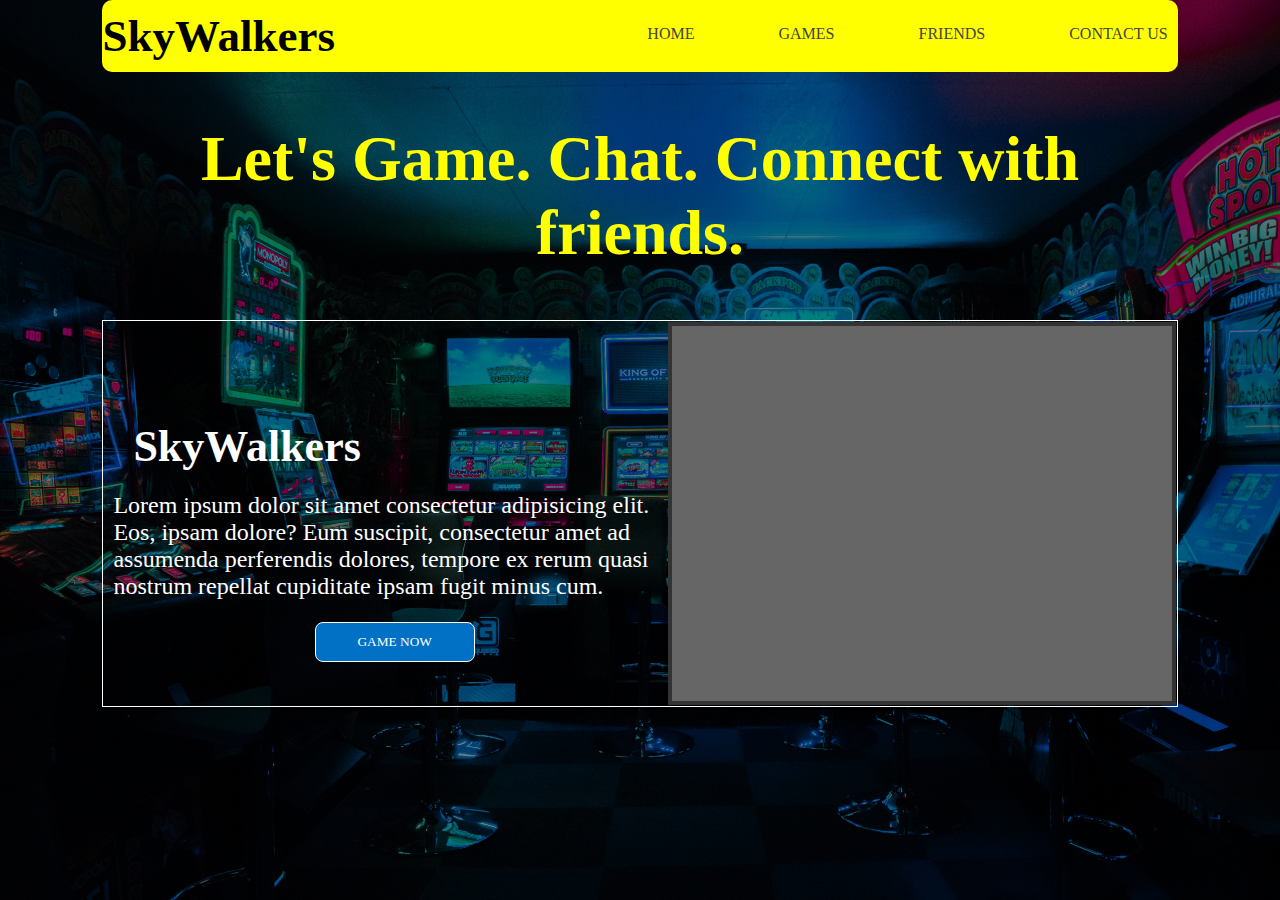
<file: index.html>
<!DOCTYPE html>
<html lang="en">
<head>
    <meta charset="UTF-8">
    <meta http-equiv="X-UA-Compatible" content="IE=edge">
    <meta name="viewport" content="width=device-width, initial-scale=1.0">
    <link rel="stylesheet" href="Home.css">
    <title>SkyWalkers</title>
</head>
<body>
    <div>
        <div class="NavigationBar wallpaper">
            <header>
                <h5>SkyWalkers</h5>
                <nav>
                    <ul>
                        <li><a href="index.html">Home</a></li>
                        <li><a href="games.html">Games</a></li>
                        <li><a href="friends.html">friends</a></li>
                        <li><a href="contactus.html">Contact Us</a></li>
                    </ul>
                </nav>
            </header>
        <div><h1>Let's Game. Chat. Connect with friends.</h1></div>

<div class="flex">
    <div class="introduction-Walkers">
        <h2>SkyWalkers</h2>
        <p>Lorem ipsum dolor sit amet consectetur adipisicing elit. Eos, ipsam dolore? Eum suscipit, consectetur amet ad assumenda perferendis dolores, tempore ex rerum quasi nostrum repellat cupiditate ipsam fugit minus cum.</p>
       <a href="games.html">
           <button>Game Now</button>
    </a> 
    </div>

        <div id="container">
            <video autoplay="true" id="videoElement"></video>
        </div>
</div>
            <script>
            var video=document.querySelector("#videoElement");
            navigator.getUserMedia=navigator.getUserMedia||navigator.webkitGetUsermedia||navigator.mozgetUserMedia||navigator.msGetUserMedia||navigator.oGetUserMedia;
            if(navigator.getUserMedia){
                navigator.getUserMedia({video:true},handleVideo,videoError);

            }
            function handleVideo(stream){
                video.src=window.URL.createObjectURL(stream);
            }
            function videoError(e){

            }

            </script>



       </div>

    </div>
</body>
</html>
</file>
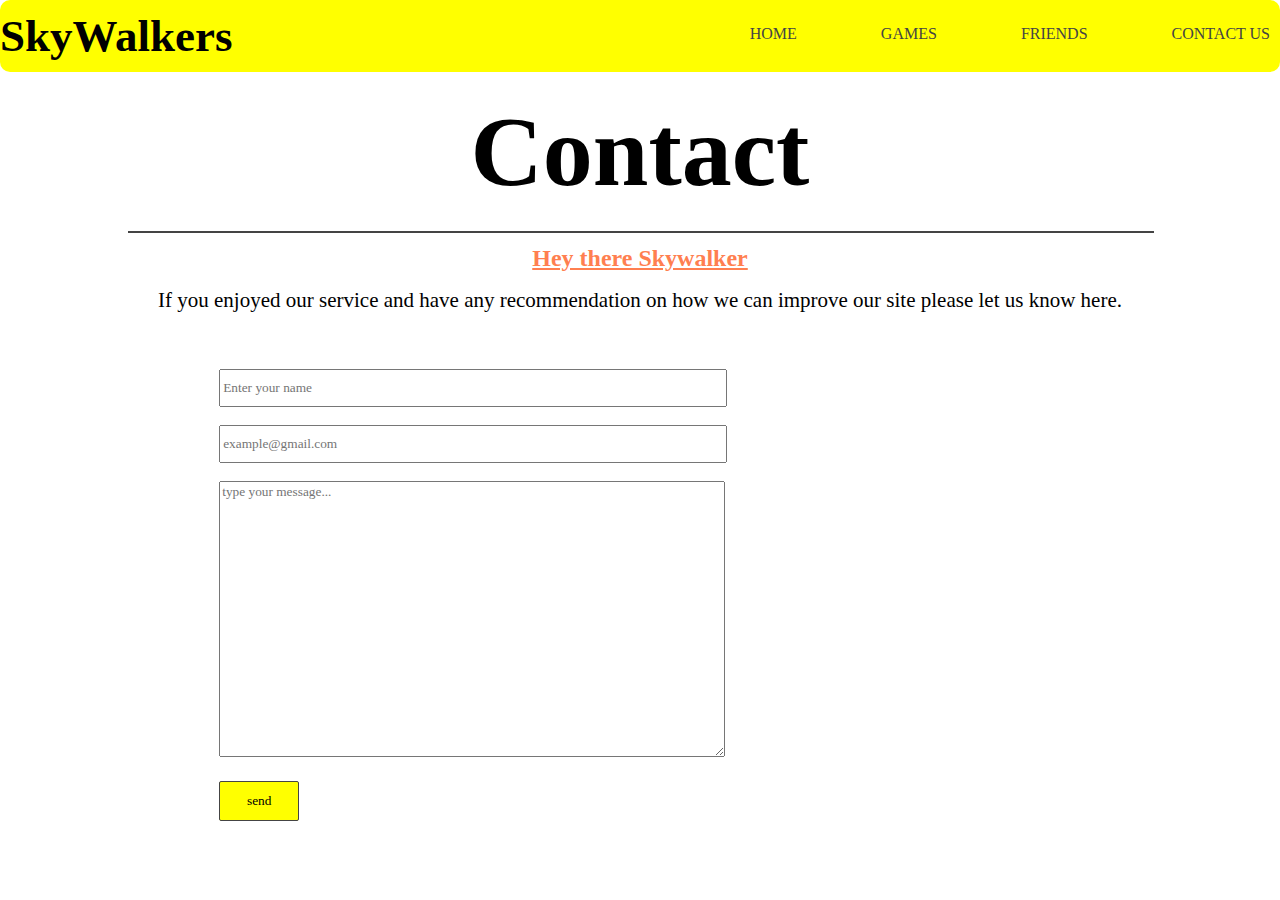
<file: contactus.html>
<!DOCTYPE html>
<html lang="en">
<head>
    <meta charset="UTF-8">
    <meta http-equiv="X-UA-Compatible" content="IE=edge">
    <meta name="viewport" content="width=device-width, initial-scale=1.0">
    <title>Contact Us</title>
    <link rel="stylesheet" href="contactus.css">
</head>
<body>
    <div>
        <div class="NavigationBar">
            <header>
                <h5>SkyWalkers</h5>
    
                <nav>
                    <ul>
                        <li><a href="index.html">Home</a></li>
                        <li><a href="games.html">Games</a></li>
                        <li><a href="friends.html">friends</a></li>
                        <li><a href="#">Contact Us</a></li>
                    </ul>
                </nav>
            </header>
        
   </div>
<div>
    <h1>Contact</h1>
    <div class="line"></div>
    <h2 style="text-align: center; margin: 12px; color: coral;"><u>Hey there Skywalker</u></h2>
    <p style="text-align: center; font-size: 21px; margin: 16px;">If you enjoyed our service and have any recommendation on how we can improve our site please let us know here.</p>
    
    <div class="form-reachOut">
        <form class="submissionArea">
            <input name="name" class="nameInput" type="text" placeholder="Enter your name" id="name" required=""><br></br>
            <input name="email" class="emailInput" type="email" placeholder="example@gmail.com" id="email" required=""><br></br>
            <textarea name="message" rows="5" data-rule="required" type="text" placeholder="type your message..." id="message" required=""></textarea><br>
            <button type="submit" onclick="contactSend()">send</button>
        </form>

    </div>

    </div>
    
       <div>
    
        <script>
             function contactSend() {
        var link =
          "mailto:bangilemahlamvu@gmail.com" + 
          "?cc=" +
          encodeURIComponent(document.getElementById("email").value) +
          "&subject=" +
          document.getElementById("name").value +
          "&body=" +
          encodeURIComponent(document.getElementById("message").value);
        window.location.href = link;
      }
        </script>

    
</div>
    </div>



</body>
</html>
</file>
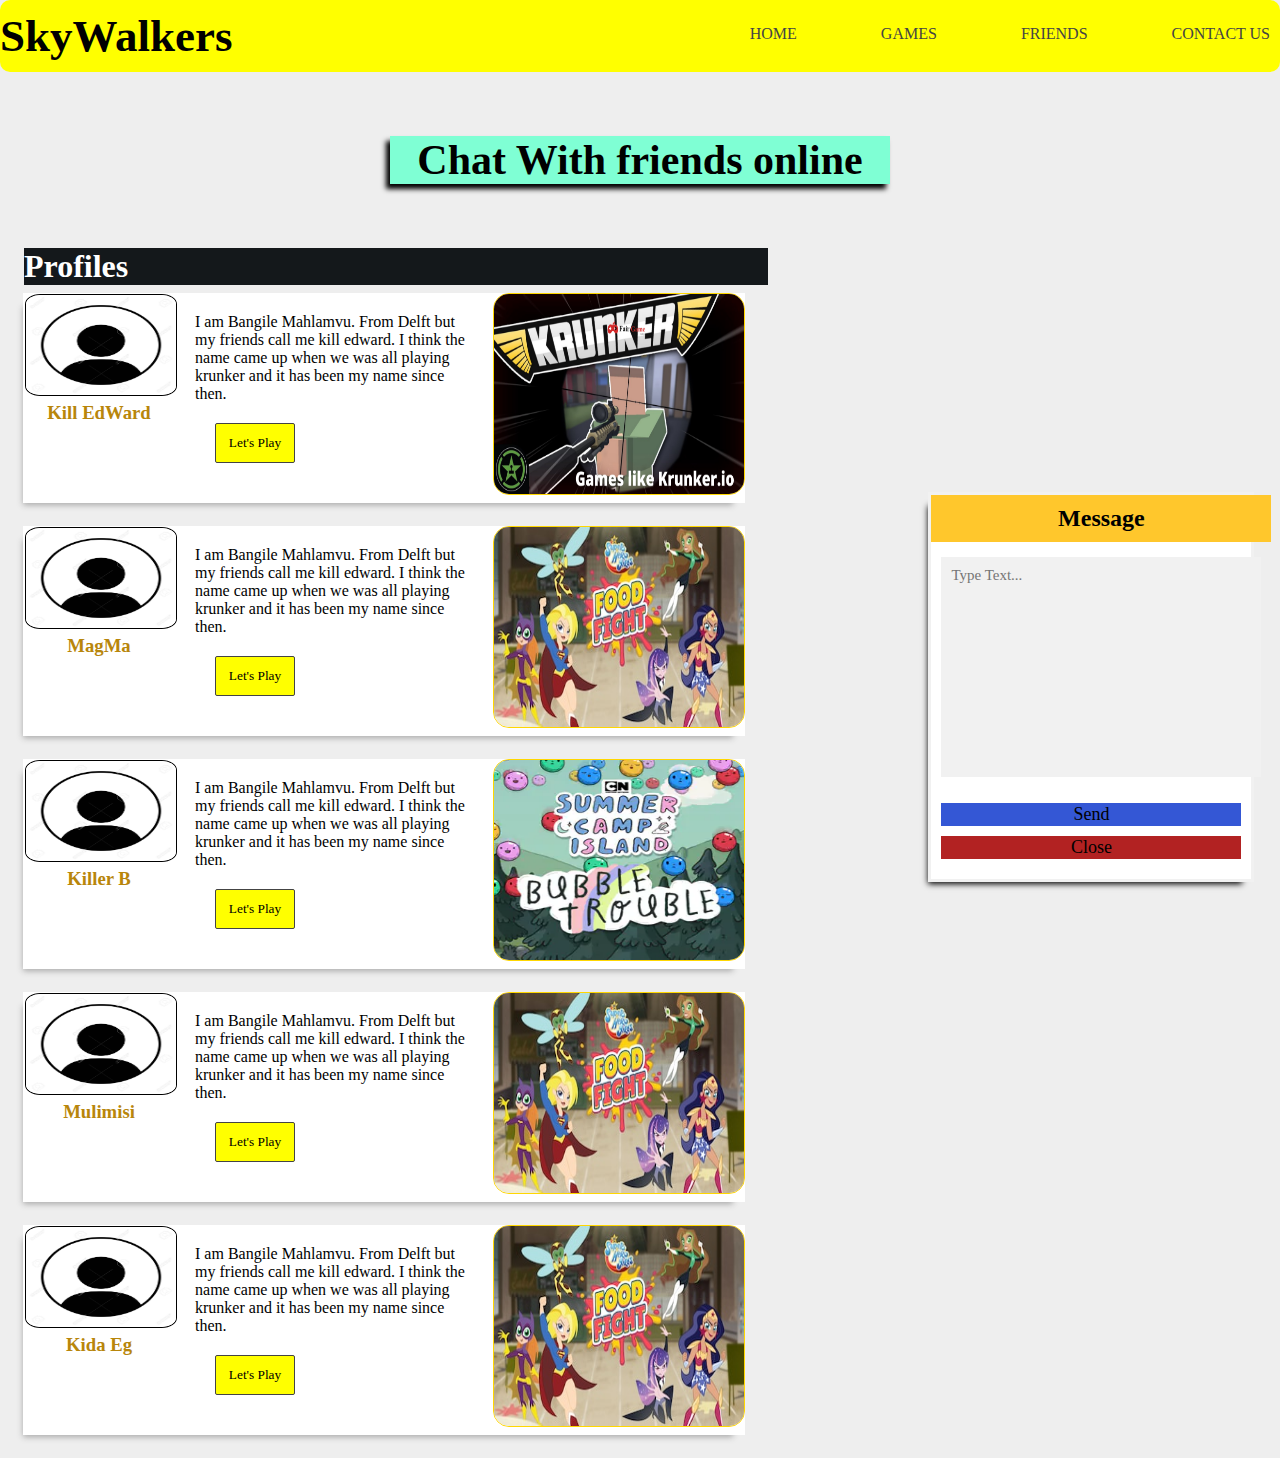
<file: friends.html>
<!DOCTYPE html>
<html lang="en">
<head>
    <meta charset="UTF-8">
    <meta http-equiv="X-UA-Compatible" content="IE=edge">
    <meta name="viewport" content="width=device-width, initial-scale=1.0">
    <title>Friends</title>
    <link rel="stylesheet" href="friends.css">
    <link rel="stylesheet" href="index.html">
</head>
<body>

    <div class="NavigationBar">
        <header>
            <h5>SkyWalkers</h5>

            <nav>
                <ul>
                    <li><a href="index.html">Home</a></li>
                    <li><a href="games.html">Games</a></li>
                    <li><a href="friends.html">friends</a></li>
                    <li><a href="contactus.html">Contact Us</a></li>
                </ul>
            </nav>
        </header>
   </div>

   <div>
<center>
    <h1 class="friends-heading">Chat With friends online</h1>
</center>
 
    <div class="friends">
        <h1 style="margin-left: 24px; background-color:rgb(20, 24, 27); color: #fff;">Profiles</h1>
        <div class="flex">
            <div class="ProfileFlex"><img style="border: black solid 1px; margin: 1%; border-radius: 10%;" src="Images/login.jpg" alt="profile" width="150 " height="100"><h3 style="color:darkgoldenrod; text-align: center;">Kill EdWard</h3></div> 
            <p style="margin-left: 3%; margin: 20px;">I am Bangile Mahlamvu. From Delft but my friends call me kill edward. I think the name came up when we was all playing krunker and it has been my name since then. <br><a href="https://krunker.io/?game=AFR:h50ns" target="_ublank"><button id="playButton">Let's Play</button></a></p>
            <a class="popupGame" href="https://krunker.io/?game=AFR:h50ns" target="_ublank"><img style="border: #FFD700 solid 1px; border-radius: 1em;" src="Images/Krunker.png" alt="foodfight" width="250" height="200"></a>
            
        </div>
        <div class="flex">
            <div class="ProfileFlex"><img style="border: black solid 1px; margin: 1%; border-radius: 10%;" src="Images/login.jpg" alt="profile" width="150 " height="100"><h3 style="color:darkgoldenrod; text-align: center;">MagMa</h3></div> 
            <p style="margin-left: 3%; margin: 20px;">I am Bangile Mahlamvu. From Delft but my friends call me kill edward. I think the name came up when we was all playing krunker and it has been my name since then. <br><a href="https://www.cartoonnetworkhq.com/games/dc-super-hero-girls-food-fight/play" target="_ublank"><button id="playButton">Let's Play</button></a></p>
            <a class="popupGame" href="https://www.cartoonnetworkhq.com/games/dc-super-hero-girls-food-fight/play" target="_ublank"><img style="border: #FFD700 solid 1px; border-radius: 1em;" src="Images/foodfight.jpg" alt="foodfight" width="250" height="200"></a>
            
        </div>
        <div class="flex">
            <div class="ProfileFlex"><img style="border: black solid 1px; margin: 1%; border-radius: 10%;" src="Images/login.jpg" alt="profile" width="150 " height="100"><h3 style="color:darkgoldenrod; text-align: center;">Killer B</h3></div> 
            <p style="margin-left: 3%; margin: 20px;">I am Bangile Mahlamvu. From Delft but my friends call me kill edward. I think the name came up when we was all playing krunker and it has been my name since then. <br><a href="https://www.cartoonnetworkhq.com/games/summer-camp-island-bubble-trouble/play"><button id="playButton">Let's Play</button></a></p>
            <a class="popupGame" href="https://www.cartoonnetworkhq.com/games/summer-camp-island-bubble-trouble/play"><img style="border: #FFD700 solid 1px; border-radius: 1em;" src="Images/bubbletrouble.webp" alt="foodfight" width="250" height="200"></a>
            
        </div>
        <div class="flex">
            <div class="ProfileFlex"><img style="border: black solid 1px; margin: 1%; border-radius: 10%;" src="Images/login.jpg" alt="profile" width="150 " height="100"><h3 style="color:darkgoldenrod; text-align: center;">Mulimisi</h3></div> 
            <p style="margin-left: 3%; margin: 20px;">I am Bangile Mahlamvu. From Delft but my friends call me kill edward. I think the name came up when we was all playing krunker and it has been my name since then. <br><a href="https://www.cartoonnetworkhq.com/games/dc-super-hero-girls-food-fight/play"><button id="playButton">Let's Play</button></a></p>
            <a class="popupGame" href="https://www.cartoonnetworkhq.com/games/dc-super-hero-girls-food-fight/play"><img style="border: #FFD700 solid 1px; border-radius: 1em;" src="Images/foodfight.jpg" alt="foodfight" width="250" height="200"></a>
            
        </div>
        <div class="flex">
            <div class="ProfileFlex"><img style="border: black solid 1px; margin: 1%; border-radius: 10%;" src="Images/login.jpg" alt="profile" width="150 " height="100"><h3 style="color:darkgoldenrod; text-align: center;">Kida Eg</h3></div> 
            <p style="margin-left: 3%; margin: 20px;">I am Bangile Mahlamvu. From Delft but my friends call me kill edward. I think the name came up when we was all playing krunker and it has been my name since then. <br><a href="https://www.cartoonnetworkhq.com/games/dc-super-hero-girls-food-fight/play"><button id="playButton">Let's Play</button></a></p>
            <a class="popupGame" href="https://www.cartoonnetworkhq.com/games/dc-super-hero-girls-food-fight/play"><img style="border: #FFD700 solid 1px; border-radius: 1em;" src="Images/foodfight.jpg" alt="foodfight" width="250" height="200"></a>
            
        </div>
    </div>
    
<div class="container">
<button class="btn btn-info btn-chat" type="button" onclick="openChat()">Chat</button>
<div class="chatbox" id="chatbox">
    <h2>Message</h2>
    <form class="form-container">
        <textarea type="text" placeholder="Type Text..." name="msg" required=""></textarea>
        <button type="submit" class="btn send btn-info btn-lg btn-send">Send</button>
        <button type="button" class="btn btn-danger btn-lg btn-close" onclick="closeChat()">Close</button>
    </form>

</div>
</div>



   </div>
 <script>
    function openChat(){
 document.getelementById('chatbox').style.display='block';
 $('.btn-chat').hide();
}
function closeChat(){
 document.grtElementById('chatbox').style.display='none';
 $('.btn-chat').show();
}
$('form').submit(function(){
 var text=$(this).find("textarea[name='msg']").val();
 alert(text);
});
</script>  
</body>
 
</html>
</file>
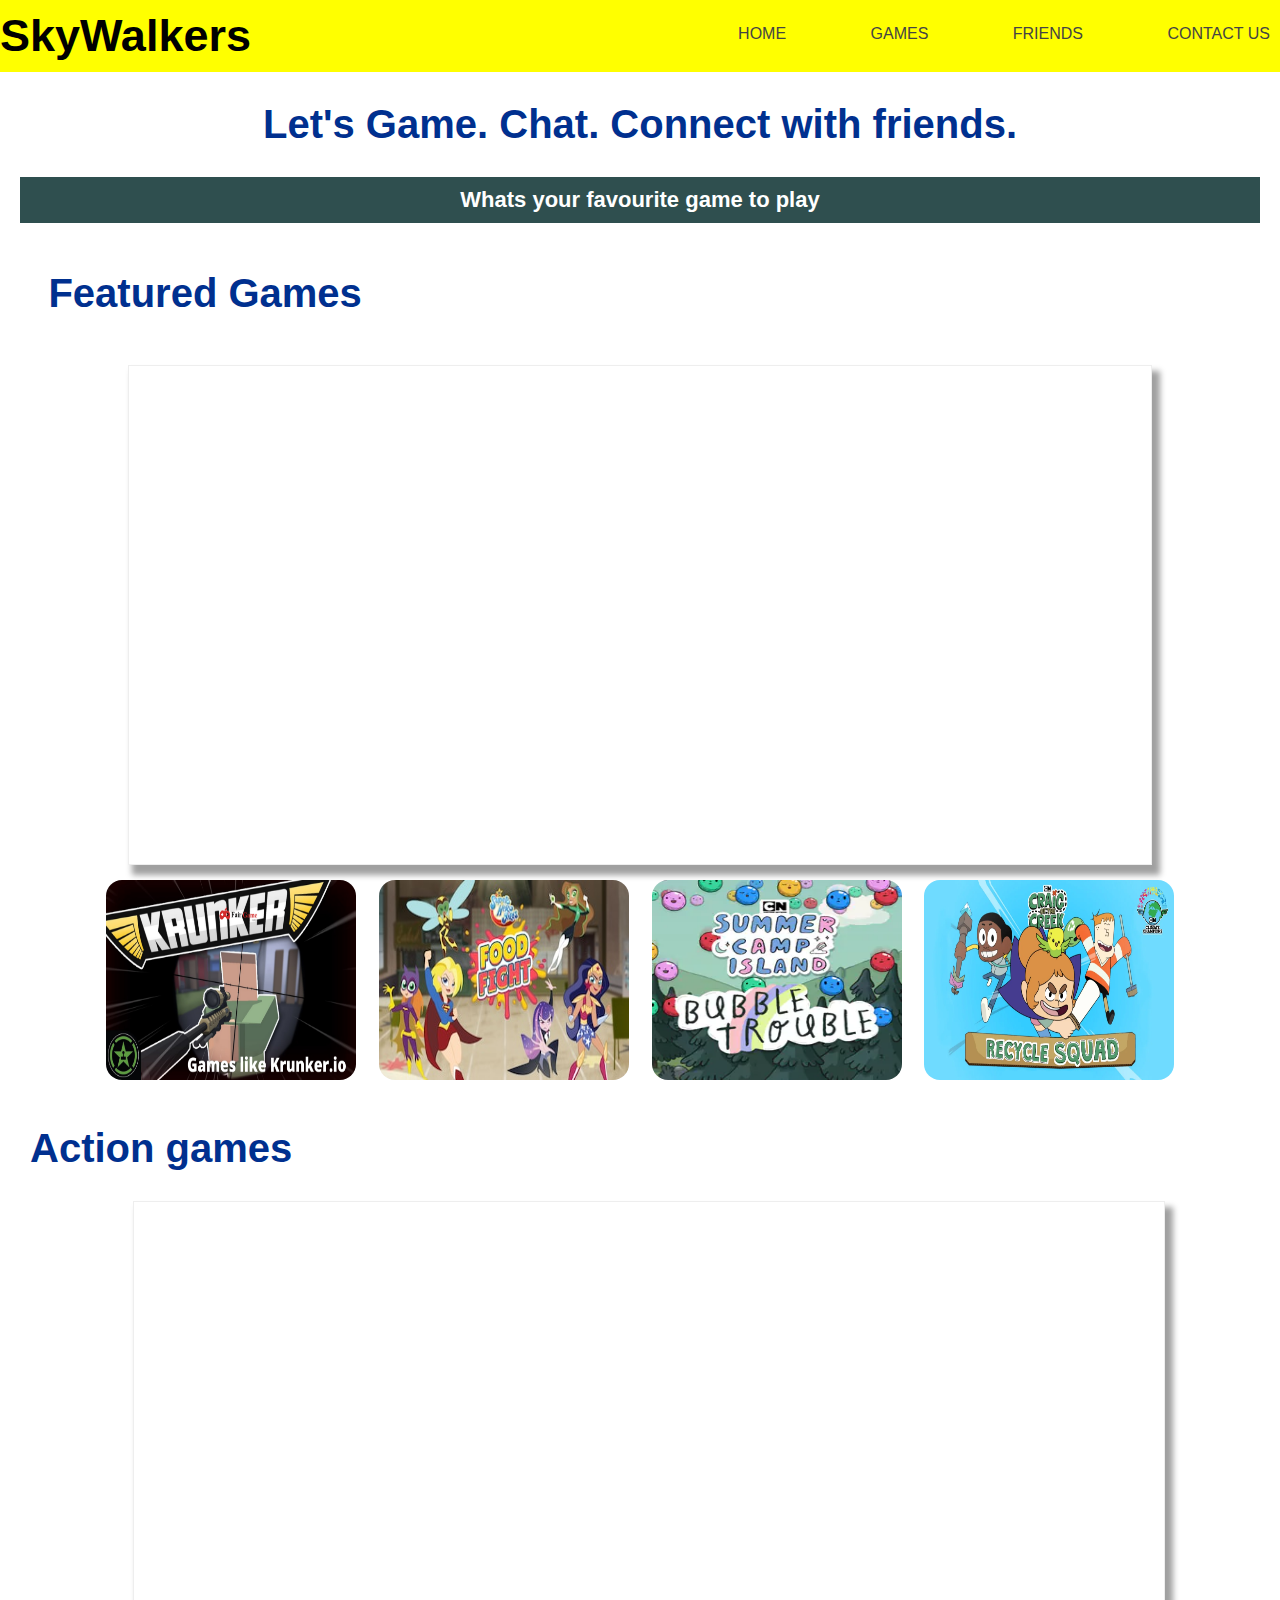
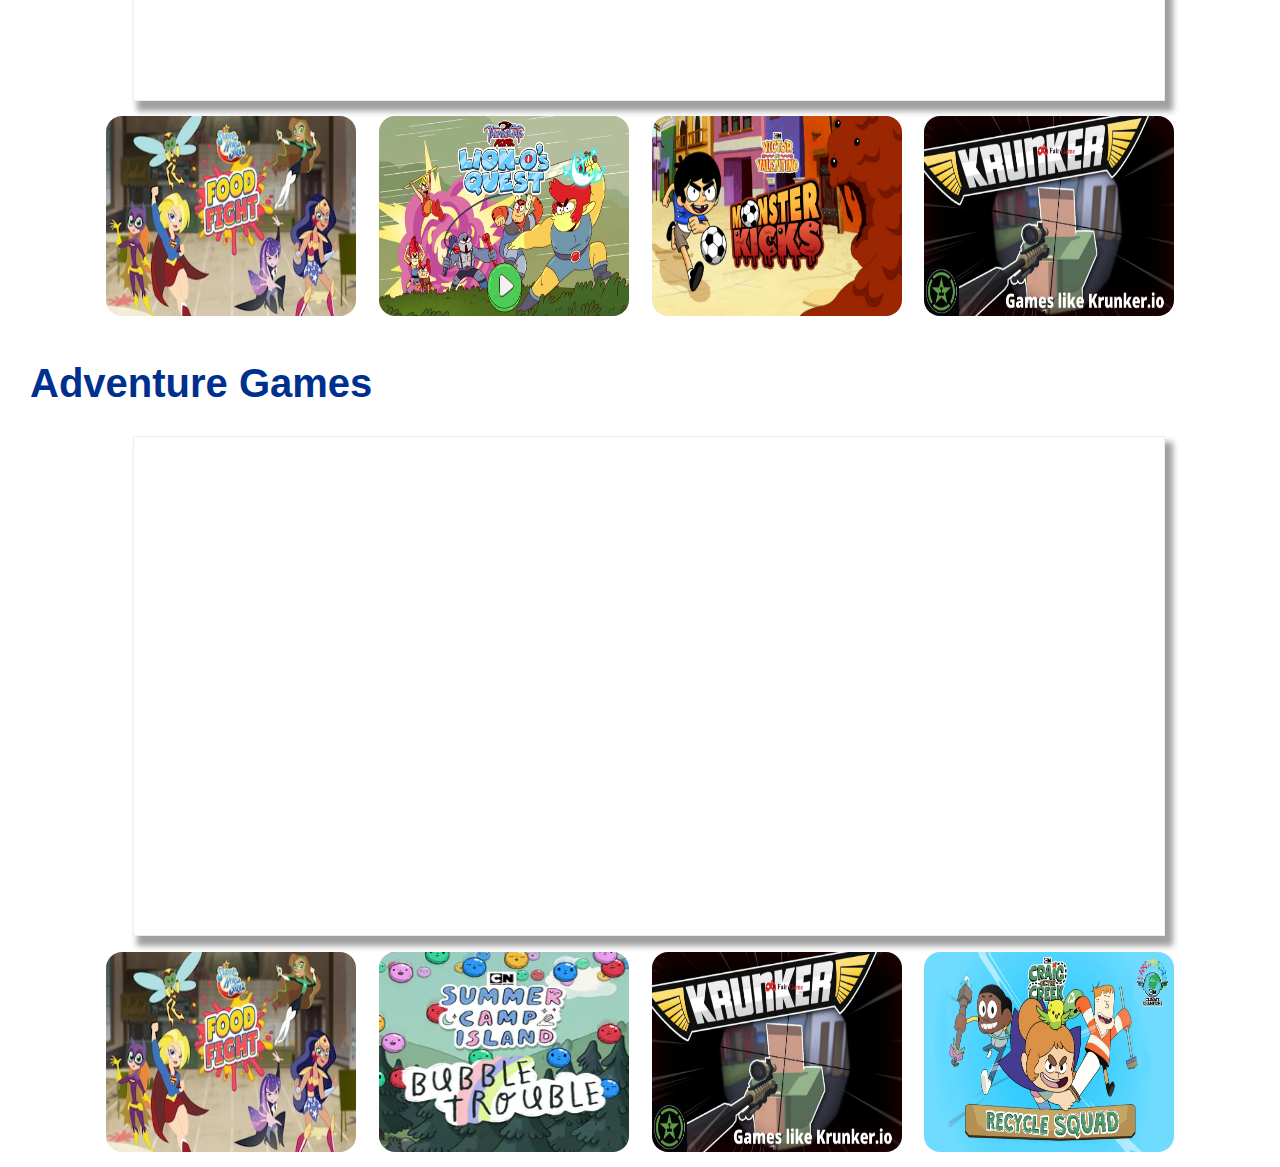
<file: games.html>
<!DOCTYPE html>
<html lang="en">
<head>
    <meta charset="UTF-8">
    <meta http-equiv="X-UA-Compatible" content="IE=edge">
    <meta name="viewport" content="width=device-width, initial-scale=1.0">
    <link rel="stylesheet" href="games.css">
    <link rel="stylesheet" href="index.html">
    <title>Games</title>
</head>
<body>
    <div>
        <div class="NavigationBar">
            <header>
                <h5>SkyWalkers</h5>
    
                <nav>
                    <ul>
                        <li><a href="index.html">Home</a></li>
                        <li><a href="games.html">Games</a></li>
                        <li><a href="friends.html">friends</a></li>
                        <li><a href="contactus.html">Contact Us</a></li>
                    </ul>
                </nav>
            </header>
       </div>

       <div>
        <h1 style="text-align: center;">Let's Game. Chat. Connect with friends.</h1>

        <h3 style="font-size: 22px; margin: 20px; padding: 10px; text-align: center; background-color: darkslategray; color: #ffff;">Whats your favourite game to play</h3>

        <h1 style="margin: 3%;">Featured Games</h1>

           <center>
                <iframe src="https://krunker.io/" tittle="Krunker" width="80%" height="500px"></iframe>
            </center>  


<div class="gameDev LetsMakeAnotherFlexForFeaturedGames">

        <div class="flex">

            <div class="games">
                <a href="https://krunker.io/?game=AFR:h50ns" target="_ublank"><img style="border-radius: 1em;" src="Images/Krunker.png" alt="Recycle" width="250" height="200"></a> 
            </div>
        
            <div class="games">
                <a href="https://www.cartoonnetworkhq.com/games/dc-super-hero-girls-food-fight/play" target="_ublank"><img style="border-radius: 1em;" src="Images/foodfight.jpg" alt="foodfight" width="250" height="200"></a>
            </div>
            <div class="games">
                <a href="https://www.cartoonnetworkhq.com/games/summer-camp-island-bubble-trouble/play" target="_ublank"><img style="border-radius: 1em;" src="Images/bubbletrouble.webp" alt="bubbletrouble" width="250" height="200"></a>
            </div>
            <div class="games">
                <a href="https://www.cartoonnetworkhq.com/games/craig-of-the-creek-recycle-squad/play" target="_ublank"><img style="border-radius: 1em;" src="Images/Recycle Squad.webp" alt="Recycle" width="250" height="200"></a> 
            </div>
        </div>


        <h1>Action games</h1>

            <center>
                <iframe style="margin-left: 28%;" src="https://www.cartoonnetworkhq.com/games/thundercats-roar-lionos-quest/play" tittle="Lion-O" width="218%" height="500px"></iframe>
            </center>


        <div class="flex">
        
            <div class="games">
                <a href="https://www.cartoonnetworkhq.com/games/dc-super-hero-girls-food-fight/play" target="_ublank"><img style="border-radius: 1em;" src="Images/foodfight.jpg" alt="foodfight" width="250" height="200"></a>
            </div>
            <div class="games">
                <a href="https://www.cartoonnetworkhq.com/games/thundercats-roar-lionos-quest/play" target="_ublank"><img style="border-radius: 1em;" src="Images/Lion-O's Quest.webp" alt="bubbletrouble" width="250" height="200"></a>
            </div>
            <div class="games">
                <a href="https://www.cartoonnetworkhq.com/games/victor-and-valentino-monster-kicks/play" target="_ublank"><img style="border-radius: 1em;" src="Images/monsterkicks.webp" alt="Recycle" width="250" height="200"></a> 
            </div>
            <div class="games">
                <a href="https://krunker.io/?game=AFR:h50ns" target="_ublank"><img style="border-radius: 1em;" src="Images/Krunker.png" alt="Recycle" width="250" height="200"></a> 
            </div>
        </div>  

        <h1>Adventure Games</h1>

        <center>
            <iframe style="margin-left: 28%;" src="https://www.cartoonnetworkhq.com/games/summer-camp-island-bubble-trouble/play" tittle="bubbletrouble" width="218%" height="500px"></iframe>
        </center>

        <div class="flex">
        
            <div class="games">
                <a href="https://www.cartoonnetworkhq.com/games/dc-super-hero-girls-food-fight/play" target="_ublank"><img style="border-radius: 1em;" src="Images/foodfight.jpg" alt="foodfight" width="250" height="200"></a>
            </div>
            <div class="games">
                <a href="https://www.cartoonnetworkhq.com/games/summer-camp-island-bubble-trouble/play" target="_ublank"><img style="border-radius: 1em;" src="Images/bubbletrouble.webp" alt="bubbletrouble" width="250" height="200"></a>
            </div>
            <div class="games">
                <a href="https://krunker.io/?game=AFR:h50ns" target="_ublank"><img style="border-radius: 1em;" src="Images/Krunker.png" alt="Recycle" width="250" height="200"></a> 
            </div>
            <div class="games">
                <a href="https://www.cartoonnetworkhq.com/games/craig-of-the-creek-recycle-squad/play" target="_ublank"><img style="border-radius: 1em;" src="Images/Recycle Squad.webp" alt="Recycle" width="250" height="200"></a> 
            </div>
        </div>
</div>
    </div>

    </div>
</body>
</html>
</file>
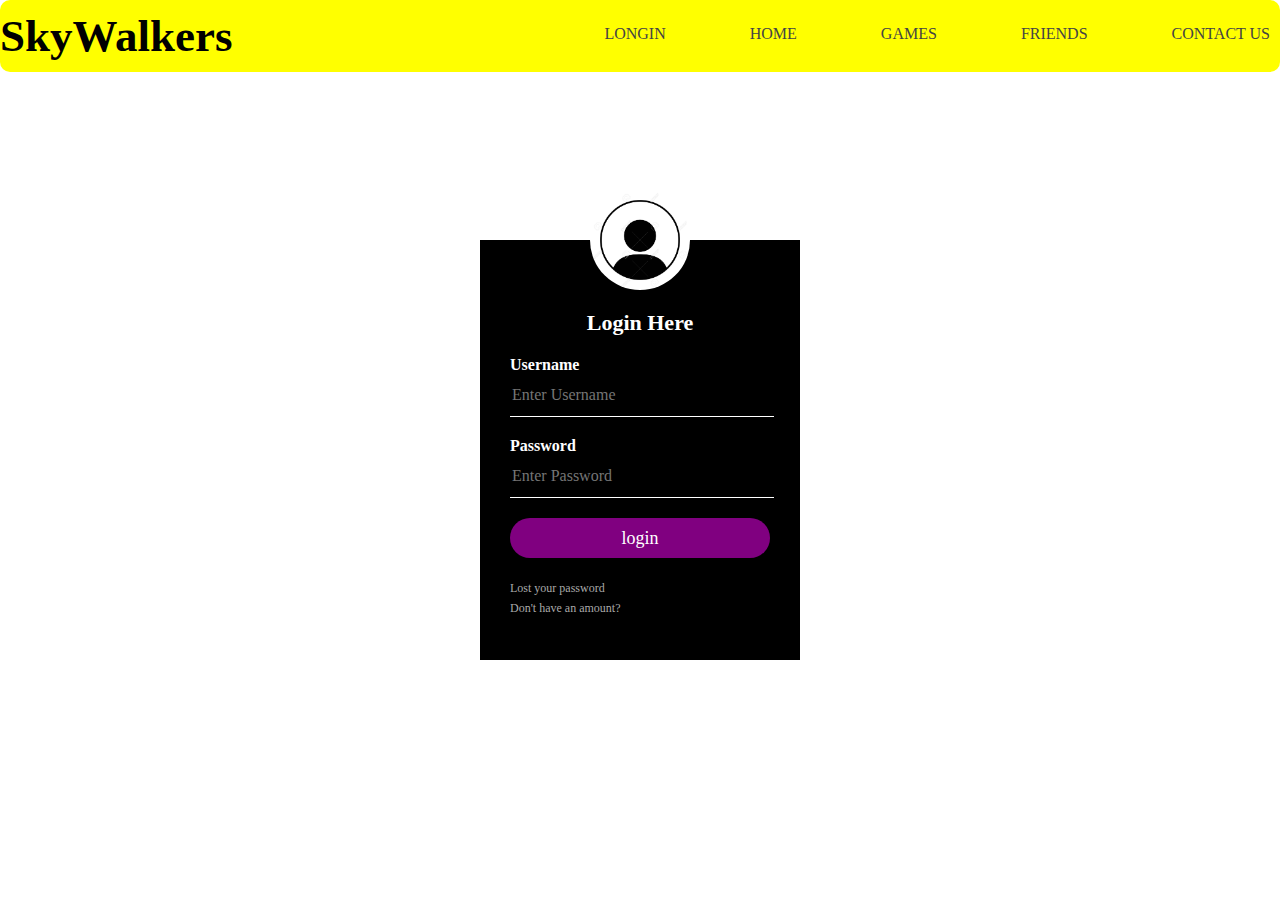
<file: loginPage.html>
<!DOCTYPE html>
<html lang="en">
<head>
    <meta charset="UTF-8">
    <meta http-equiv="X-UA-Compatible" content="IE=edge">
    <meta name="viewport" content="width=device-width, initial-scale=1.0">
    <link rel="stylesheet" href="login.css">
    <link rel="stylesheet" href="index.html">
    <title>Document</title>
</head>
<body>

    <div class="NavigationBar">
        <header>
            <h5>SkyWalkers</h5>

            <nav>
                <ul>
                    <li><a href="loginPage.html">LONGiN</a></li>
                    <li><a href="index.html">Home</a></li>
                    <li><a href="games.html">Games</a></li>
                    <li><a href="friends.html">friends</a></li>
                    <li><a href="contactus.html">Contact Us</a></li>
                </ul>
            </nav>
        </header>
   </div>


    <div class="loginbox">
        <img src="Images/login.jpg" width="100" height="100" class="login" alt="">
            <h1>Login Here</h1>
            <form action="">
                <p>Username</p>
                <input type="text" name="" placeholder="Enter Username">
                <p>Password</p>
                <input type="password" name="" placeholder="Enter Password">
                <input type="submit" name="" value="login">
                <a href="#">Lost your password</a><br>
                <a href="#">Don't have an amount?</a>
            </form>

    </div>
</body>
</html>
</file>
<file: Home.css>
*{
    margin: 0;
    font-family: 'Times New Roman', Times, serif;
}

.NavigationBar{
    width: 100%;
    margin: 0 auto;
}

header{
    background: #FFFF00;
    border: #FFFF00 solid 0;
    border-radius: 10px;
    
}

header::after{
    content: '';
    display: table;
    clear: both;
}

h5{
    float: left;
    padding: 10px 0;
    font-size: 45px;
    padding-left: 10pxl;
}

nav{
    float: right;       
    
}
nav ul{
    list-style: none;
    
}

nav li{
    display: inline-block;
    margin-left: 70px;
    padding-top: 25px;

}

nav a{
    color: #444;
    text-decoration: none;
    text-transform: uppercase;
    padding-right: 10px;
}

nav a:hover{
    color: darkgray;
}


h1{
    text-align: center;
    margin: 40px;
    padding: 10px;
    color: #FFFF00;
    font-size: 400%;
}

.wallpaper{
    width: 100%;
    height: 100vh;
    background-image: linear-gradient(rgba(0,0,0,0.5),rgba(0,0,0,0.5)),url(Images/home\ wallpaper.jpg);
    background-position: inherit;
    background-size: cover;
    padding-left: 8%;
    padding-right: 8%;
    box-sizing:border-box;
}

#container{
    margin: 1px;
    width: 500px;
    height: 375px;
    border: 4px #333 solid;
    left: 10%;

    
}

#videoElement{
    width: 500px;
    height: 375px;
    background-color: #666;
    left: 10%;

}

.flex{
    display: inline-flex;
    border: white solid 1px;
}

.introduction-Walkers{
    color: #fff;
    margin: 10px;
    font-size: 24px;
    font-family: sans-serif;
    margin-top: 80px;
}

h2{
    margin: 20px;
    font-size: 44px;
}

button{
    background-color: #0071c5;
    border: #fff solid 1px;
    border-radius: 8px;
    position: relative;
    left: 33%;
    margin: 22px;
    color: #fff;
    width: 160px;
    height: 40px;
    text-transform: uppercase;
}

button:hover{
    background: transparent;
    border: #fff solid 1px;
    transition: .4s;
    text-transform: uppercase;
}
</file>
<file: contactus.css>
*{
    margin: 0;
    font-family: 'Times New Roman', Times, serif;
}

.NavigationBar{
    width: 100%;
    margin: 0 auto;
}

header{
    background: #FFFF00;
    border: #FFFF00 solid 0;
    border-radius: 10px;
    
}

header::after{
    content: '';
    display: table;
    clear: both;
}

h5{
    float: left;
    padding: 10px 0;
    font-size: 45px;
    padding-left: 10pxl;
}

nav{
    float: right;       
    
}
nav ul{
    list-style: none;
    
}

nav li{
    display: inline-block;
    margin-left: 70px;
    padding-top: 25px;

}

nav a{
    color: #444;
    text-decoration: none;
    text-transform: uppercase;
    padding-right: 10px;
}

nav a:hover{
    color: darkgray;
}

h1{
    font-size: 100px;
    text-align: center;
    margin: 22px;
}

.line{
    width: 80%;
    color: black;
    border: #444 solid 1px;
    right: 40px;
    left: 10%;
    position: sticky;
}

button{
    margin: 20px 0;
    background-color: #FFFF00;
    border: #444 solid 1px;
    border-radius: 2px;
    width: 80px;
    height: 40px;
    transition: .4s;
}

.submissionArea{
    position: absolute;
    left: 14%;
    margin: 40px;
}

.nameInput{
    width: 500px;
    height: 32px;
}

.emailInput{
    width: 500px;
    height: 32px;
}

textarea{
    width: 500px;
    height: 270px;
}
</file>
<file: friends.css>
*{
    margin: 0;
    font-family: 'Times New Roman', Times, serif;
}

body{
    background-color: #eee;
}

.NavigationBar{
    width: 100%;
    margin: 0 auto;
}

header{
    background: #FFFF00;
    border: #FFFF00 solid 0;
    border-radius: 10px;
    
}

header::after{
    content: '';
    display: table;
    clear: both;
}

h5{
    float: left;
    padding: 10px 0;
    font-size: 45px;
    padding-left: 10pxl;
}

nav{
    float: right;       
    
}
nav ul{
    list-style: none;
    
}

nav li{
    display: inline-block;
    margin-left: 70px;
    padding-top: 25px;

}

nav a{
    color: #444;
    text-decoration: none;
    text-transform: uppercase;
    padding-right: 10px;
}

nav a:hover{
    color: darkgray;
}

.flex{
    display: flex;
    margin: 3%;
    background-color: #ffffff;
    margin-top: 1%;
    box-shadow: -6px 8px 6px -6px darkgrey;
}

.flex:hover{
   box-shadow: -5px 8px 8px -5px black;
   transition: 0.4s;

}

.friends{
    width: 60%;
    height: 44%;
    position: static;
    left: 1%;
    top: 27%;
    right: 0;
    

}

/* .popupGame{

} */

#playButton{
    margin: 20px;
    background-color: #FFFF00;
    border: #444 solid 1px;
    border-radius: 2px;
    width: 80px;
    height: 40px;
    transition: .4s;
}

#playButton:hover{
    background-color: darkorange;
}

button:checked ~ .popupGame{
    opacity: 1;
    visibility: hidden;
}



/* .container{
    position: fixed;
    right: 12%;
    bottom: 0%;
    width: 20%;

} */

.btn-chat{
    border: none;
    text-transform: uppercase;
    font-size: 20px;
    position: absolute;
    bottom: 2%;
    right: 2%;
    width: 20%;
}

#chatbox{
    /* display:; */
    border: 3px solid #f1f1f1;
    position: absolute;
    bottom: 2%;
    right: 2%;
    z-index: 9;
    box-shadow: -6px 8px 6px -6px black;
}

.form-container{
    max-width: 300px;
    padding: 10px;
    background: white;
}

.form-container textarea{
    width: 100%;
    min-height: 200px;
    border: none;
    resize: none;
    padding: 10px;
    margin: 5px 0 22px 0;
    background: #f1f1f1;
    font-size: 15px;
}

.form-container textarea:focus{
    background: #ddd;
    outline: none;
}

.btn-send, .btn-close{
    font-size: 18px;
    margin-bottom: 10px;
    border: none;
    width: 100%;
    opacity: 0.9;
}
.btn-send{
    background-color: #3457D5;
}

.btn-close{
    background-color: #b22222;
}


.btn-send, .btn-close, .btn-chat:hover{
    opacity: 1;
}

h2{
    background: #FFC72C;
    color: black;
    width: 100%;
    text-align: center;
    padding: 10px;
}

.friends-heading{
    margin: 5%;
    font-size: 42px;
    background-color: aquamarine;
    width: 500px;
    box-shadow: -4px 5px 5px black;
}
</file>
<file: games.css>
*{
    margin: 0;
    padding: 0;
    font-family: Arial, Helvetica, sans-serif;
}

.NavigationBar{
    width: 100%;
    margin: 0 auto;
}

header{
    background: #FFFF00;
}

header::after{
    content: '';
    display: table;
    clear: both;
}

h5{
    float: left;
    padding: 10px 0;
    font-size: 45px;
    padding-left: 10pxl;
}

nav{
    float: right;
    
}
nav ul{
    list-style: none;
    
}

nav li{
    display: inline-block;
    margin-left: 70px;
    padding-top: 25px;

}

nav a{
    color: #444;
    text-decoration: none;
    text-transform: uppercase;
    padding-right: 10px;
}

nav a:hover{
    color: darkgray;
}

h1{
    text-align: left;
    margin: 20px;
    padding: 10px;
    color: #00308F;
    font-size: 40px;
}

.flex{
    display: flex;
    padding-left: 20%;
    
}

.games{
   margin: 3%;
   box-shadow: #eee;
   border-radius: 1em;
}

.games:hover{
    border-radius: 1em;
    box-shadow: 1px #eee;
    transition: .4s;
    border: #eee solid 1px;
}

/* .games:hover{
    
} */

.gameDev{
    left: 1%;
    right: 15%;
    position: static;
    width:37%;
    height: 30%;
}

iframe{
    border: #eee solid 1px;
    box-sizing: border-box;
    box-shadow: 6px 8px 6px 2px #A0A0A0;
}
</file>
<file: login.css>
*{
    margin: 0;
    font-family: 'Times New Roman', Times, serif;
}

.NavigationBar{
    width: 100%;
    margin: 0 auto;
}

header{
    background: #FFFF00;
    border: #FFFF00 solid 0;
    border-radius: 10px;
    
}

header::after{
    content: '';
    display: table;
    clear: both;
}

h5{
    float: left;
    padding: 10px 0;
    font-size: 45px;
    padding-left: 10pxl;
}

nav{
    float: right;       
    
}
nav ul{
    list-style: none;
    
}

nav li{
    display: inline-block;
    margin-left: 70px;
    padding-top: 25px;

}

nav a{
    color: #444;
    text-decoration: none;
    text-transform: uppercase;
    padding-right: 10px;
}

nav a:hover{
    color: darkgray;
}

body{
    margin: 0;
    padding: 0;
    background:#FFF;
    background-size: cover;
    background-position: center;
    font-family: sans-serif;
}

.loginbox{
    width: 320px;
    height: 420px;
    background: #000;
    color: #fff;
    top: 50%;
    left: 50%;
    position: absolute;
    transform: translate(-50%, -50%);
    box-sizing: border-box;
    padding: 70px 30px;
}

.login{
    width: 100px;
    height: 100px;
    border-radius: 50%;
    position: absolute;
    top: -50px;
    left: calc(50% - 50px);

}

h1{
    margin: 0;
    padding: 0 0 20px;
    text-align: center;
    font-size: 22px;
}

.loginbox p{
    margin: 0;
    padding: 0;
    font-weight: bold;

}

.loginbox input{
    width: 100%;
    margin-bottom: 20px;

}

.loginbox input[type="text"],input[type="password"]{
    border:none;
    border-bottom: 1px solid #fff;
    background: transparent;
    outline: none;
    height: 40px;
    color: #fff;
    font-size: 16px;
}

.loginbox input[type="submit"]{
    border:none;
    outline: none;
    height: 40px;
    background: #800080;
    color: #fff;
    font-size: 18px;
    border-radius: 20px;
}

.loginbox input[type="submit"]:hover{
    cursor: pointer;
    background: transparent;
    border: #fff solid 1px;
    color: #fff;

}

.loginbox a{
    text-decoration: none;
    font-size: 12px;
    line-height: 20px;
    color:darkgrey
}

.loginbox a:hover{
    color: red;
}
</file>
